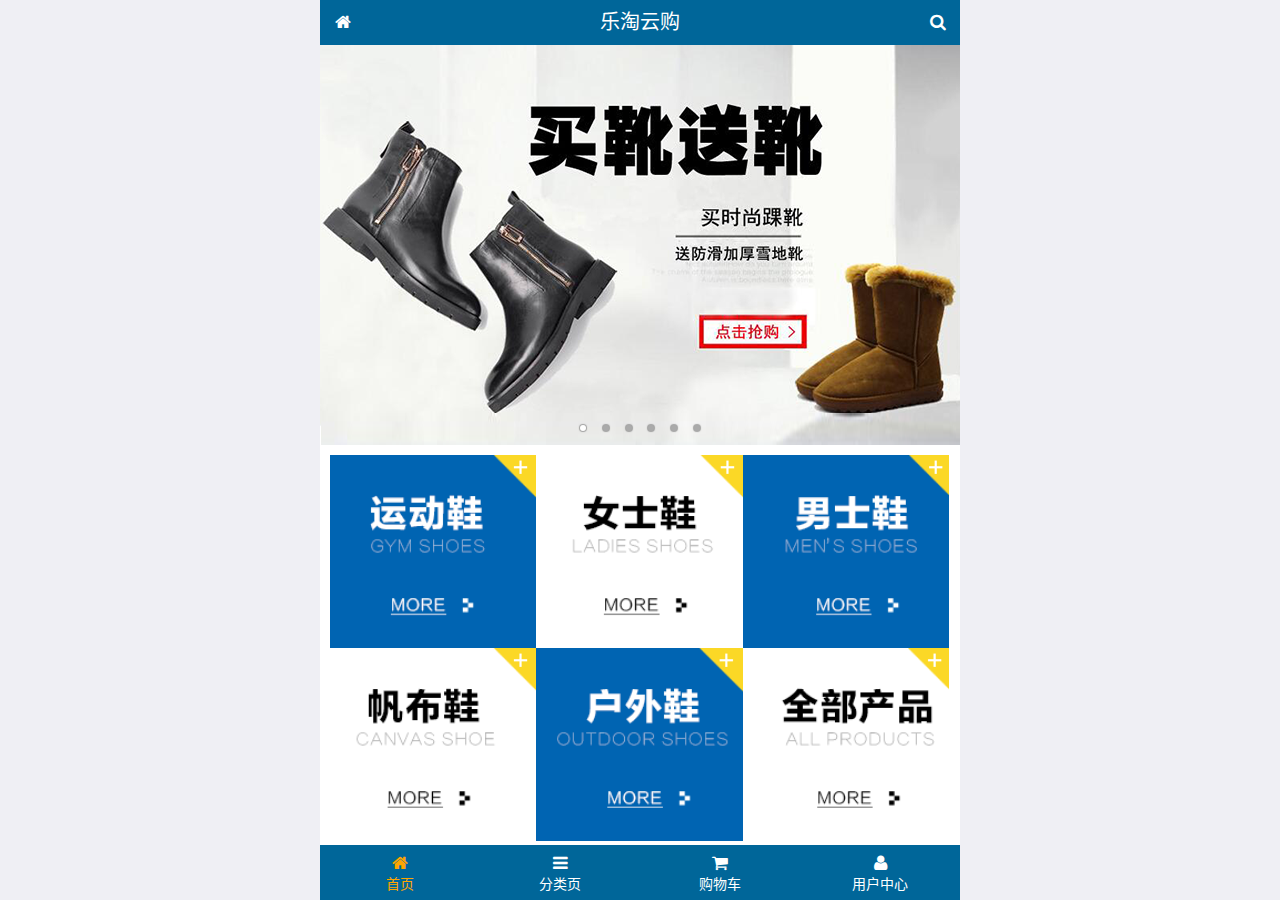
<file: public/mobile/index.html>
<!DOCTYPE html>
<html lang="zh-CN">
<head>
  <meta charset="UTF-8">
  <title>乐淘商城</title>
  <meta name="viewport" content="width=device-width, user-scalable=no, initial-scale=1.0, maximum-scale=1.0, minimum-scale=1.0">
  <!-- 引入字体图标库的css -->
  <link rel="stylesheet" href="./lib/fa/css/font-awesome.min.css">
  <link rel="stylesheet" href="./lib/mui/css/mui.css">
  <link rel="stylesheet" href="./css/common.css">
  <link rel="stylesheet" href="./css/index.css">
  <link rel="icon" href="favicon.ico">
</head>
<body>
<!--<span class="fa fa-pause"></span>-->
<!--<span class="mui-icon mui-icon-camera"></span>-->

<!-- 全屏容器 -->
<div class="lt_container">

  <!-- 乐淘头部 -->
  <div class="lt_header">
    <a href="index.html" class="icon_left"><i class="fa fa-home"></i></a>
    <h3>乐淘云购</h3>
    <a href="search.html" class="icon_right"><i class="fa fa-search"></i></a>
  </div>

  <!-- 乐淘主体 -->
  <div class="lt_main">
    <div class="mui-scroll-wrapper">
      <div class="mui-scroll">
        <!--这里放置真实显示的DOM内容-->

        <!-- 轮播图 -->
        <div class="mui-slider">

          <!-- 图片区域 -->
          <div class="mui-slider-group mui-slider-loop">
            <!-- 添加假图 -->
            <div class="mui-slider-item mui-slider-item-duplicate">
              <a href="#"><img src="./images/banner6.png" /></a>
            </div>

            <div class="mui-slider-item"><a href="#"><img src="./images/banner1.png" /></a></div>
            <div class="mui-slider-item"><a href="#"><img src="./images/banner2.png" /></a></div>
            <div class="mui-slider-item"><a href="#"><img src="./images/banner3.png" /></a></div>
            <div class="mui-slider-item"><a href="#"><img src="./images/banner4.png" /></a></div>
            <div class="mui-slider-item"><a href="#"><img src="./images/banner5.png" /></a></div>
            <div class="mui-slider-item"><a href="#"><img src="./images/banner6.png" /></a></div>

            <!-- 添加假图 -->
            <div class="mui-slider-item mui-slider-item-duplicate">
              <a href="#"><img src="./images/banner1.png" /></a>
            </div>
          </div>

          <!-- 小圆点结构 -->
          <div class="mui-slider-indicator">
            <div class="mui-indicator mui-active"></div>
            <div class="mui-indicator"></div>
            <div class="mui-indicator"></div>
            <div class="mui-indicator"></div>
            <div class="mui-indicator"></div>
            <div class="mui-indicator"></div>
          </div>

        </div>

        <!-- 导航区域 -->
        <div class="lt_nav">
          <ul class="mui-clearfix">
            <li><a href="#"><img src="./images/nav1.png" alt=""></a></li>
            <li><a href="#"><img src="./images/nav2.png" alt=""></a></li>
            <li><a href="#"><img src="./images/nav3.png" alt=""></a></li>
            <li><a href="#"><img src="./images/nav4.png" alt=""></a></li>
            <li><a href="#"><img src="./images/nav5.png" alt=""></a></li>
            <li><a href="#"><img src="./images/nav6.png" alt=""></a></li>
          </ul>
        </div>

        <!-- 产品区域 -->
        <div class="lt_product">
          <ul>
            <li class="lt_product_item">
              <a href="#">
                <img src="./images/product.jpg" alt="">
                <p class="info mui-ellipsis-2">adidas阿迪达斯 男式 场下休闲篮球鞋S83700场下休闲篮球鞋S83700 </p>
                <p>
                  <span class="price">¥560</span>
                  <span class="oldPrice">¥580</span>
                </p>
                <button class="mui-btn mui-btn-primary">立即购买</button>
              </a>
            </li>
            <li class="lt_product_item">
              <a href="#">
                <img src="./images/product.jpg" alt="">
                <p class="info mui-ellipsis-2">adidas阿迪达斯 男式 场下休闲篮球鞋S83700场下休闲篮球鞋S83700 </p>
                <p>
                  <span class="price">¥560</span>
                  <span class="oldPrice">¥580</span>
                </p>
                <button class="mui-btn mui-btn-primary">立即购买</button>
              </a>
            </li>
            <li class="lt_product_item">
              <a href="#">
                <img src="./images/product.jpg" alt="">
                <p class="info mui-ellipsis-2">adidas阿迪达斯 男式 场下休闲篮球鞋S83700场下休闲篮球鞋S83700 </p>
                <p>
                  <span class="price">¥560</span>
                  <span class="oldPrice">¥580</span>
                </p>
                <button class="mui-btn mui-btn-primary">立即购买</button>
              </a>
            </li>
            <li class="lt_product_item">
              <a href="#">
                <img src="./images/product.jpg" alt="">
                <p class="info mui-ellipsis-2">adidas阿迪达斯 男式 场下休闲篮球鞋S83700场下休闲篮球鞋S83700 </p>
                <p>
                  <span class="price">¥560</span>
                  <span class="oldPrice">¥580</span>
                </p>
                <button class="mui-btn mui-btn-primary">立即购买</button>
              </a>
            </li>
            <li class="lt_product_item">
              <a href="#">
                <img src="./images/product.jpg" alt="">
                <p class="info mui-ellipsis-2">adidas阿迪达斯 男式 场下休闲篮球鞋S83700场下休闲篮球鞋S83700 </p>
                <p>
                  <span class="price">¥560</span>
                  <span class="oldPrice">¥580</span>
                </p>
                <button class="mui-btn mui-btn-primary">立即购买</button>
              </a>
            </li>
            <li class="lt_product_item">
              <a href="#">
                <img src="./images/product.jpg" alt="">
                <p class="info mui-ellipsis-2">adidas阿迪达斯 男式 场下休闲篮球鞋S83700场下休闲篮球鞋S83700 </p>
                <p>
                  <span class="price">¥560</span>
                  <span class="oldPrice">¥580</span>
                </p>
                <button class="mui-btn mui-btn-primary">立即购买</button>
              </a>
            </li>
            <li class="lt_product_item">
              <a href="#">
                <img src="./images/product.jpg" alt="">
                <p class="info mui-ellipsis-2">adidas阿迪达斯 男式 场下休闲篮球鞋S83700场下休闲篮球鞋S83700 </p>
                <p>
                  <span class="price">¥560</span>
                  <span class="oldPrice">¥580</span>
                </p>
                <button class="mui-btn mui-btn-primary">立即购买</button>
              </a>
            </li>
            <li class="lt_product_item">
              <a href="#">
                <img src="./images/product.jpg" alt="">
                <p class="info mui-ellipsis-2">adidas阿迪达斯 男式 场下休闲篮球鞋S83700场下休闲篮球鞋S83700 </p>
                <p>
                  <span class="price">¥560</span>
                  <span class="oldPrice">¥580</span>
                </p>
                <button class="mui-btn mui-btn-primary">立即购买</button>
              </a>
            </li>
          </ul>
        </div>

      </div>
    </div>
  </div>

  <!-- 乐淘底部 -->
  <div class="lt_footer">
    <ul>
      <li><a href="index.html" class="current"><i class="fa fa-home"></i><p>首页</p></a></li>
      <li><a href="category.html"><i class="fa fa-bars"></i><p>分类页</p></a></li>
      <li><a href="cart.html"><i class="fa fa-shopping-cart"></i><p>购物车</p></a></li>
      <li><a href="user.html"><i class="fa fa-user"></i><p>用户中心</p></a></li>
    </ul>
  </div>
</div>


<script src="./lib/zepto/zepto.min.js"></script>
<script src="./lib/mui/js/mui.js"></script>
<script src="./js/common.js"></script>
</body>
</html>
</file>
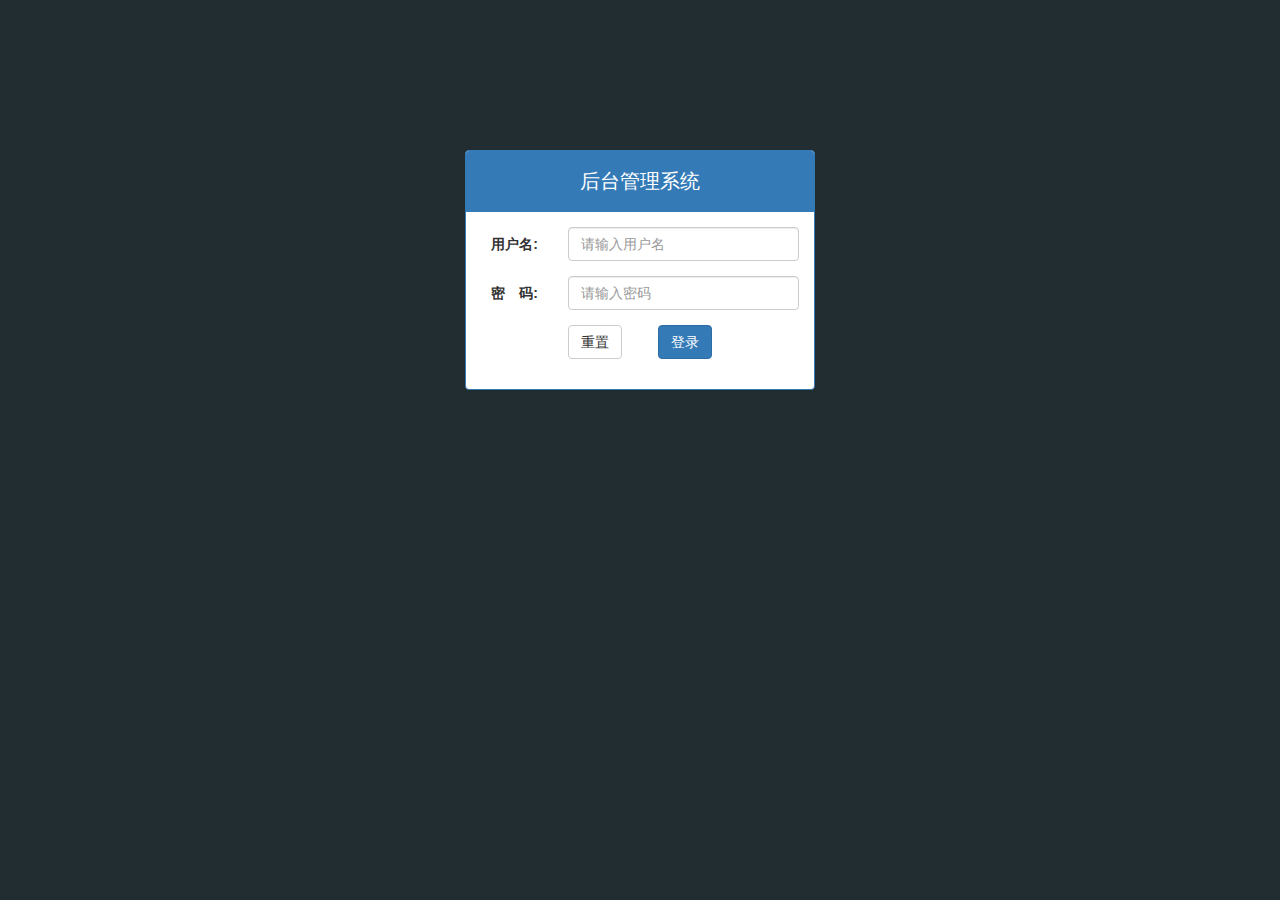
<file: public/back/login.html>
<!DOCTYPE html>
<html lang="en">
<head>
  <meta charset="UTF-8">
  <meta name="viewport" content="width=device-width, initial-scale=1.0">
  <meta http-equiv="X-UA-Compatible" content="ie=edge">
  <title>乐淘首页</title>
  <link rel="stylesheet" href="./lib/bootstrap/css/bootstrap.min.css">
  <link rel="stylesheet" href="./lib/bootstrap-validator/css/bootstrapValidator.min.css">
  <link rel="stylesheet" href="./lib/nprogress/nprogress.css">
  <link rel="stylesheet" href="./css/common.css">

</head>
<body class="body_bg">


  <div class="container">
      <div class="col-lg-4 col-lg-offset-4 mt_150">
          <div class="panel panel-primary">
              <div class="panel-heading">
                <h3 class="panel-title">后台管理系统</h3>
              </div>
              <div class="panel-body">
                  <form class="form-horizontal" id="form">
                      <div class="form-group">
                        <label for="inputEmail3" class="col-sm-3 control-label">用户名:</label>
                        <div class="col-sm-9">
                          <input type="text" class="form-control" name="username" id="username" placeholder="请输入用户名">
                        </div>
                      </div>
                      <div class="form-group">
                        <label for="inputPassword3" class="col-sm-3 control-label">密　码:</label>
                        <div class="col-sm-9">
                          <input type="password" class="form-control" name="password" id="password" placeholder="请输入密码">
                        </div>
                      </div>
                      <div class="form-group">
                        <div class="col-sm-offset-3 col-sm-6">
                          <button type="reset" class="btn btn-default pull-left">重置</button>
                          <button type="submit" class="btn btn-primary pull-right">登录</button>
                        </div>
                      </div>
                  </form>
              </div>
          </div>
      </div>
  </div>
  
  <script src="./lib/jquery/jquery.min.js"></script>
  <script src="./lib/bootstrap/js/bootstrap.min.js"></script>
  <script src="./lib/bootstrap-validator/js/bootstrapValidator.min.js"></script>
  <script src="./lib/nprogress/nprogress.js"></script>
  <script src="./js/common.js"></script>
  <script src="./js/login.js"></script>
</body>
</html>
</file>
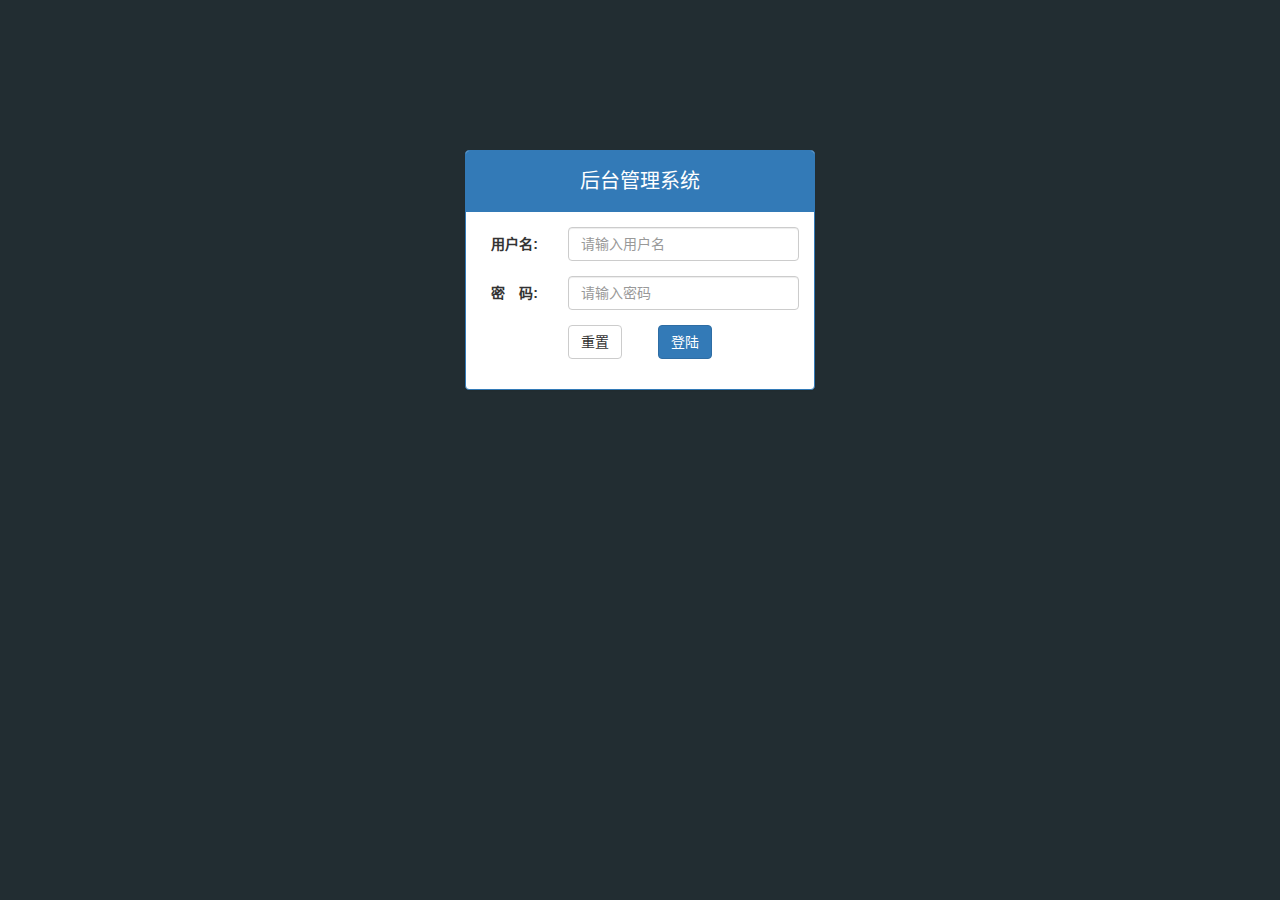
<file: public/manage/login.html>
<!DOCTYPE html>
<html lang="zh-CN">
<head>
  <meta charset="UTF-8">
  <title>乐淘电商</title>
  <link rel="stylesheet" href="lib/bootstrap/css/bootstrap.css">
  <link rel="stylesheet" href="lib/bootstrap-validator/css/bootstrapValidator.min.css">
  <link rel="stylesheet" href="lib/nprogress/nprogress.css">
  <link rel="stylesheet" href="css/common.css">
</head>
<body class="body_bg">


<div class="container">
  <div class="col-lg-4 col-lg-offset-4 mt_150">
    <div class="panel panel-primary">
      <div class="panel-heading">
        <h3 class="panel-title text-center">后台管理系统</h3>
      </div>
      <div class="panel-body">
        <form class="form-horizontal" id="form">
          <div class="form-group">
            <label for="username" class="col-sm-3 control-label">用户名:</label>
            <div class="col-sm-9">
              <input type="text" class="form-control" id="username" name="username" placeholder="请输入用户名">
            </div>
          </div>
          <div class="form-group">
            <label for="password" class="col-sm-3 control-label">密　码:</label>
            <div class="col-sm-9">
              <input type="password" class="form-control" name="password" id="password" placeholder="请输入密码">
            </div>
          </div>
          <div class="form-group">
            <div class="col-sm-offset-3 col-sm-6">
              <button type="reset" class="btn btn-default pull-left">重置</button>
              <button type="submit" class="btn btn-primary pull-right">登陆</button>
            </div>
          </div>
        </form>
      </div>
    </div>
  </div>
</div>



<script src="lib/jquery/jquery.min.js"></script>
<script src="lib/bootstrap/js/bootstrap.min.js"></script>
<script src="lib/bootstrap-validator/js/bootstrapValidator.min.js"></script>
<script src="lib/nprogress/nprogress.js"></script>
<script src="js/common.js"></script>
<script src="js/login.js"></script>

</body>
</html>
</file>
<file: public/mobile/css/common.css>
html, body {
  width: 100%;
  height: 100%;
}

ul {
  list-style: none;
  margin: 0;
  padding: 0;
}
img {
  display: block;
  width: 100%;
}

/* 全屏容器 */
.lt_container {
  width: 100%;
  height: 100%;
  background-color: #fff;
  min-width: 320px;
  max-width: 640px;
  margin: 0 auto;
  position: relative;
  padding-top: 45px;
  padding-bottom: 55px;
}

.lt_header {
  position: absolute;
  left: 0;
  top: 0;
  width: 100%;
  height: 45px;
  background-color: #006699;
  padding-left: 45px;
  padding-right: 45px;
}

.lt_header .icon_left,
.lt_header .icon_right {
  width: 45px;
  height: 45px;
  line-height: 45px;
  text-align: center;
  position: absolute;
  top: 0;
  color: #fff;
}
.lt_header .icon_left {
  left: 0;
}
.lt_header .icon_right {
  right: 0;
}

.lt_header h3 {
  height: 45px;
  line-height: 45px;
  color: #fff;
  font-size: 20px;
  text-align: center;
  margin: 0;
  font-weight: normal;
}



.lt_footer {
  position: absolute;
  left: 0;
  bottom: 0;
  width: 100%;
  height: 55px;
  background-color: #006699;
  overflow: hidden;
}
.lt_footer li {
  float: left;
  width: 25%;
  text-align: center;
}
.lt_footer li a {
  width: 100%;
  height: 100%;
  display: block;
  color: #fff;
  padding-top: 8px;
}
.lt_footer li p {
  color: #fff;
  margin: 0;
}

.lt_footer li a.current {
  color: orange;
}
.lt_footer li a.current p{
  color: orange;
}



.lt_main {
  width: 100%;
  height: 100%;
  position: relative;
}



/* 公共的搜索框样式 */
.lt_search {
  padding: 10px;
  position: relative;
}
.lt_search .search_input {
  height: 34px;
  font-size: 12px;
  margin: 0;
  border-radius: 5px;
  border: 1px solid #007AFF;
}
.lt_search .search_btn {
  position: absolute;
  right: 10px;
  top: 10px;
  border-radius: 0 5px 5px 0;
}



/* 公共的商品样式 */
.lt_product {
  padding: 10px;
}
.lt_product_item {
  border: 1px solid #ccc;
  padding: 10px;
  float: left;
  width: 48%;
  margin-bottom: 10px;
  text-align: center;
}
.lt_product_item a {
  display: block;
  width: 100%;
  height: 100%;
}
.lt_product_item:nth-child(2n+1) {
  margin-right: 4%;
}
.lt_product_item .info {
  text-align: left;
  height: 40px;
}
.lt_product_item .price {
  color: red;
}
.lt_product_item .oldPrice {
  text-decoration: line-through;
}

.lt_product_item img {
  width: 150px;
  height: 150px;
  margin: 0 auto;
}



/* 公共的尺码样式 */
.lt_size span {
  width: 25px;
  height: 25px;
  text-align: center;
  line-height: 25px;
  display: inline-block;
  border: 1px solid #ccc;
  font-size: 12px;
  margin: 3px 0;
}
.lt_size span.current {
  background-color: orange;
  color: #fff;
}
</file>
<file: public/mobile/css/index.css>
.lt_nav {
  padding: 10px;
}
.lt_nav li {
  float: left;
  width: 33.3%;
}
.lt_nav li a {
  display: block;
}
</file>
<file: public/back/lib/nprogress/nprogress.css>
/* Make clicks pass-through */
#nprogress {
  pointer-events: none;
}

#nprogress .bar {
  background: greenyellow;

  position: fixed;
  z-index: 10000;
  top: 0;
  left: 0;

  width: 100%;
  height: 2px;
}

/* Fancy blur effect */
#nprogress .peg {
  display: block;
  position: absolute;
  right: 0px;
  width: 100px;
  height: 100%;
  box-shadow: 0 0 10px #29d, 0 0 5px #29d;
  opacity: 1.0;

  -webkit-transform: rotate(3deg) translate(0px, -4px);
      -ms-transform: rotate(3deg) translate(0px, -4px);
          transform: rotate(3deg) translate(0px, -4px);
}

/* Remove these to get rid of the spinner */
#nprogress .spinner {
  display: block;
  position: fixed;
  z-index: 1031;
  top: 15px;
  right: 15px;
}

#nprogress .spinner-icon {
  width: 18px;
  height: 18px;
  box-sizing: border-box;

  border: solid 2px transparent;
  border-top-color: #29d;
  border-left-color: #29d;
  border-radius: 50%;

  -webkit-animation: nprogress-spinner 400ms linear infinite;
          animation: nprogress-spinner 400ms linear infinite;
}

.nprogress-custom-parent {
  overflow: hidden;
  position: relative;
}

.nprogress-custom-parent #nprogress .spinner,
.nprogress-custom-parent #nprogress .bar {
  position: absolute;
}

@-webkit-keyframes nprogress-spinner {
  0%   { -webkit-transform: rotate(0deg); }
  100% { -webkit-transform: rotate(360deg); }
}
@keyframes nprogress-spinner {
  0%   { transform: rotate(0deg); }
  100% { transform: rotate(360deg); }
}
</file>
<file: public/back/css/common.css>
.body_bg {
  background-color: #222D32;
}

.red {
  color: #A94442;
}

a,
a:hover,
a:visited,
a:link,
a:active {
  text-decoration: none;
}
ul {
  list-style: none;
  margin: 0;
  padding: 0;
}
.panel .panel-title {
  height: 40px;
  line-height: 40px;
  font-size: 20px;
  text-align: center;
}

.mt_150 {
  margin-top: 150px;
}
.mt_20 {
  margin-top: 20px;
}

/* 侧边栏 */
.lt_aside {
  width: 180px;
  height: 100%;
  position: fixed;
  left: 0;
  top: 0;
  background-color: #222D32;
  z-index: 999;
  transition: all 1s;
}
.lt_aside.hidemenu {
  left: -180px;
}
.lt_aside .brand {
  width: 100%;
  height: 50px;
  line-height: 50px;
  text-align: center;
  font-size: 25px;
  background-color: #367FA9;
}
.brand a {
  color: #fff;
}
.lt_aside .user {
  height: 180;
  padding-top: 30px;
}
.lt_aside .user img {
  width: 80px;
  height: 80px;
  display: block;
  margin: 0 auto;
  border-radius: 50%
}
.lt_aside .user p {
  height: 40px;
  line-height: 40px;
  font-size: 18px;
  color: #fff;
  text-align: center;
}
.lt_aside .nav a {
  display: block;
  color: #fff;
  width: 100%;
  height: 40px;
  line-height: 40px;
  padding-left: 40px;
  border-left: 3px solid transparent;
}
.lt_aside .nav a.current {
  border-left: 3px solid #069;
}
.lt_aside .nav .child a {
  padding-left: 60px;
}

.lt_main {
  height: 1000px;
  background-color: #fff;
  padding-left: 180px;
  padding-top: 50px;
  transition: all 1s;
}
.lt_main.hidemenu {
  padding-left: 0;
}
.lt_topbar {
  position: fixed;
  top: 0;
  left: 0;
  width: 100%;
  height: 50px;
  background-color: #3C8DBC;
  padding-left: 180px;
  transition: all 1s;
}
.lt_topbar.hidemenu {
  padding-left: 0;
}
.lt_topbar a {
  color: #fff;
  /* 元素是浮动的,可以加宽高 */
  width: 50px;
  height: 50px;
  line-height: 50px;
  font-size: 20px;
  text-align: center;
}

/* 指定echarts容器的宽高 */
.echarts_1,
.echarts_2 {
  width: 48%;
  height: 400px;
}

.table.table-bordered th,
.table.table-bordered td {
  text-align: center;
  vertical-align: middle;
}
</file>
<file: public/manage/lib/nprogress/nprogress.css>
/* Make clicks pass-through */
#nprogress {
  pointer-events: none;
}

#nprogress .bar {
  background: greenyellow;

  position: fixed;
  z-index: 10000;
  top: 0;
  left: 0;

  width: 100%;
  height: 2px;
}

/* Fancy blur effect */
#nprogress .peg {
  display: block;
  position: absolute;
  right: 0px;
  width: 100px;
  height: 100%;
  box-shadow: 0 0 10px #29d, 0 0 5px #29d;
  opacity: 1.0;

  -webkit-transform: rotate(3deg) translate(0px, -4px);
      -ms-transform: rotate(3deg) translate(0px, -4px);
          transform: rotate(3deg) translate(0px, -4px);
}

/* Remove these to get rid of the spinner */
#nprogress .spinner {
  display: block;
  position: fixed;
  z-index: 1031;
  top: 15px;
  right: 15px;
}

#nprogress .spinner-icon {
  width: 18px;
  height: 18px;
  box-sizing: border-box;

  border: solid 2px transparent;
  border-top-color: #29d;
  border-left-color: #29d;
  border-radius: 50%;

  -webkit-animation: nprogress-spinner 400ms linear infinite;
          animation: nprogress-spinner 400ms linear infinite;
}

.nprogress-custom-parent {
  overflow: hidden;
  position: relative;
}

.nprogress-custom-parent #nprogress .spinner,
.nprogress-custom-parent #nprogress .bar {
  position: absolute;
}

@-webkit-keyframes nprogress-spinner {
  0%   { -webkit-transform: rotate(0deg); }
  100% { -webkit-transform: rotate(360deg); }
}
@keyframes nprogress-spinner {
  0%   { transform: rotate(0deg); }
  100% { transform: rotate(360deg); }
}
</file>
<file: public/manage/css/common.css>
.body_bg {
  background-color: #222D32;
}

html, body {
  width: 100%;
  height: 100%;
}

* {
  margin: 0;
  padding: 0;
}
ul {
  list-style: none;
}

a:link,
a:visited,
a:hover,
a:active {
  text-decoration: none;
}

.red {
  color: #A94442;
}

.table.table-bordered th,
.table.table-bordered td {
  text-align: center;
  vertical-align: middle;
}

.mt_150 {
  margin-top: 150px;
}
.mb_20 {
  margin-bottom: 20px;
}

.panel-title {
  height: 40px;
  line-height: 40px;
  font-size: 20px;
}

/* lt_aside 开始 */
.lt_aside {
  width: 180px;
  height: 100%;
  background-color: #222D32;
  position: fixed;
  left: 0;
  top: 0;
  z-index: 999;
  transition: all 1s;
}
.lt_aside.hidemenu {
  left: -180px;
}


.lt_aside .brand {
  height: 50px;
  line-height: 50px;
  font-size: 24px;
  background-color: #367FA9;
  text-align: center;
}
.lt_aside .brand a {
  color: white;
}

.lt_aside .user {
  height: 180px;
}
.lt_aside .user {
  padding-top: 30px;
}
.lt_aside .user img {
  width: 80px;
  height: 80px;
  border-radius: 50%;
  display: block;
  margin: 0 auto;
}
.lt_aside .user p {
  height: 40px;
  line-height: 40px;
  text-align: center;
  font-size: 18px;
  color: white;
}

.lt_aside .nav a {
  height: 40px;
  line-height: 40px;
  display: block;
  color: white;
  padding-left: 40px;
  border-left: 3px solid transparent;
}
.lt_aside .nav i {
  margin-right: 5px;
}
.lt_aside .nav a.current {
  background-color: #1D1F21;
  border-left: 3px solid #006699;
}
.lt_aside .nav .child a {
  padding-left: 60px;
}

/* lt_aside 结束  */



/* lt_main 开始 */
.lt_main {
  height: 1000px;
  width: 100%;
  padding-left: 180px;
  padding-top: 50px;
  transition: all 1s;
}
.lt_main.hidemenu {
  padding-left: 0px;
}

.lt_topbar {
  height: 50px;
  width: 100%;
  line-height: 50px;
  background-color: #3C8DBC;
  position: fixed;
  top: 0;
  right: 0;
  padding-left: 180px;
  transition: all 1s;
  z-index: 666;
}
.lt_topbar.hidemenu {
  padding-left: 0px;
}

.lt_topbar a {
  width: 50px;
  height: 50px;
  font-size: 16px;
  color: white;
  text-align: center;
}

.breadcrumb {
  margin-top: 20px;
}


.echarts_1,
.echarts_2 {
  width: 48%;
  height: 400px;
}

/* lt_main 结束 */
</file>
<file: public/back/lib/bootstrap-validator/css/bootstrapValidator.min.css>
/*!
 * BootstrapValidator (http://bootstrapvalidator.com)
 * The best jQuery plugin to validate form fields. Designed to use with Bootstrap 3
 *
 * @version     v0.5.1, built on 2014-08-22 4:55:09 PM
 * @author      https://twitter.com/nghuuphuoc
 * @copyright   (c) 2013 - 2014 Nguyen Huu Phuoc
 * @license     MIT
 */

.bv-form .help-block{margin-bottom:0}.bv-form .tooltip-inner{text-align:left}.nav-tabs li.bv-tab-success>a{color:#3c763d}.nav-tabs li.bv-tab-error>a{color:#a94442}
</file>
<file: public/manage/lib/bootstrap-validator/css/bootstrapValidator.min.css>
/*!
 * BootstrapValidator (http://bootstrapvalidator.com)
 * The best jQuery plugin to validate form fields. Designed to use with Bootstrap 3
 *
 * @version     v0.5.1, built on 2014-08-22 4:55:09 PM
 * @author      https://twitter.com/nghuuphuoc
 * @copyright   (c) 2013 - 2014 Nguyen Huu Phuoc
 * @license     MIT
 */

.bv-form .help-block{margin-bottom:0}.bv-form .tooltip-inner{text-align:left}.nav-tabs li.bv-tab-success>a{color:#3c763d}.nav-tabs li.bv-tab-error>a{color:#a94442}
</file>
